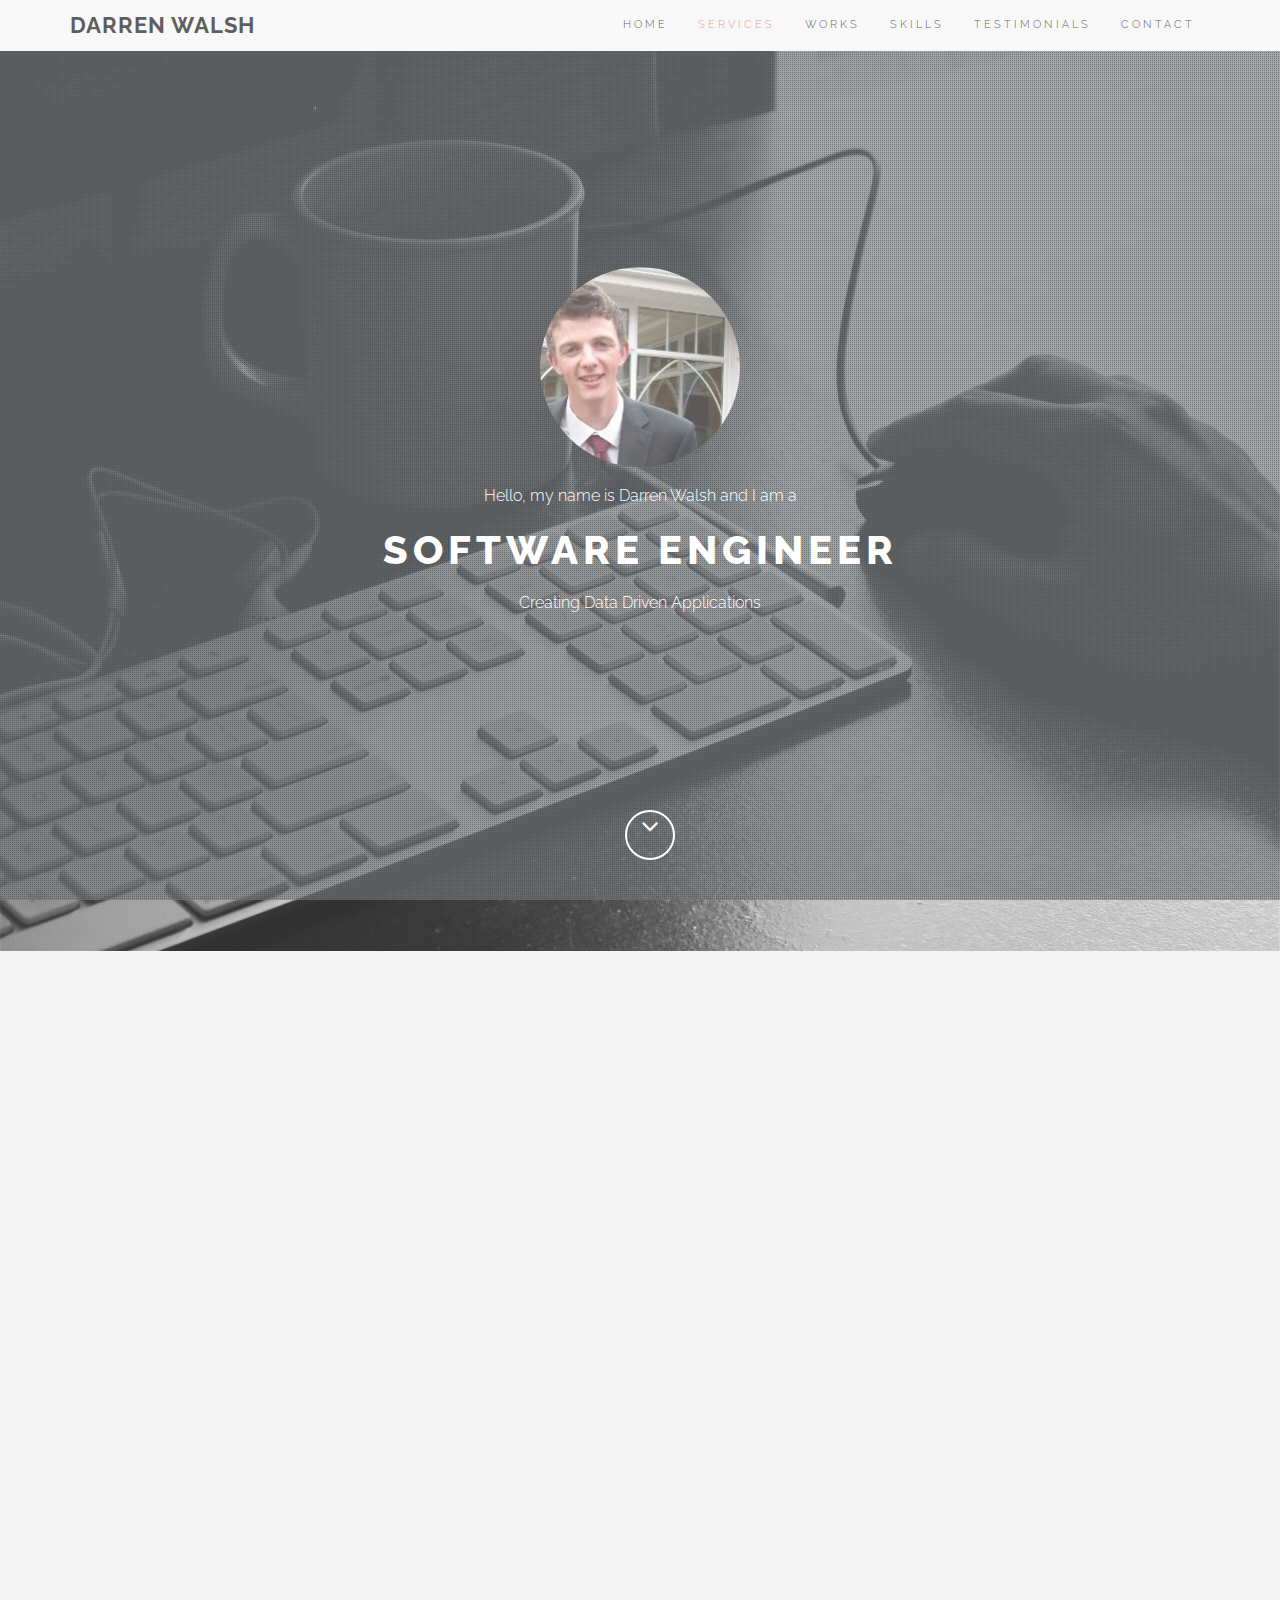
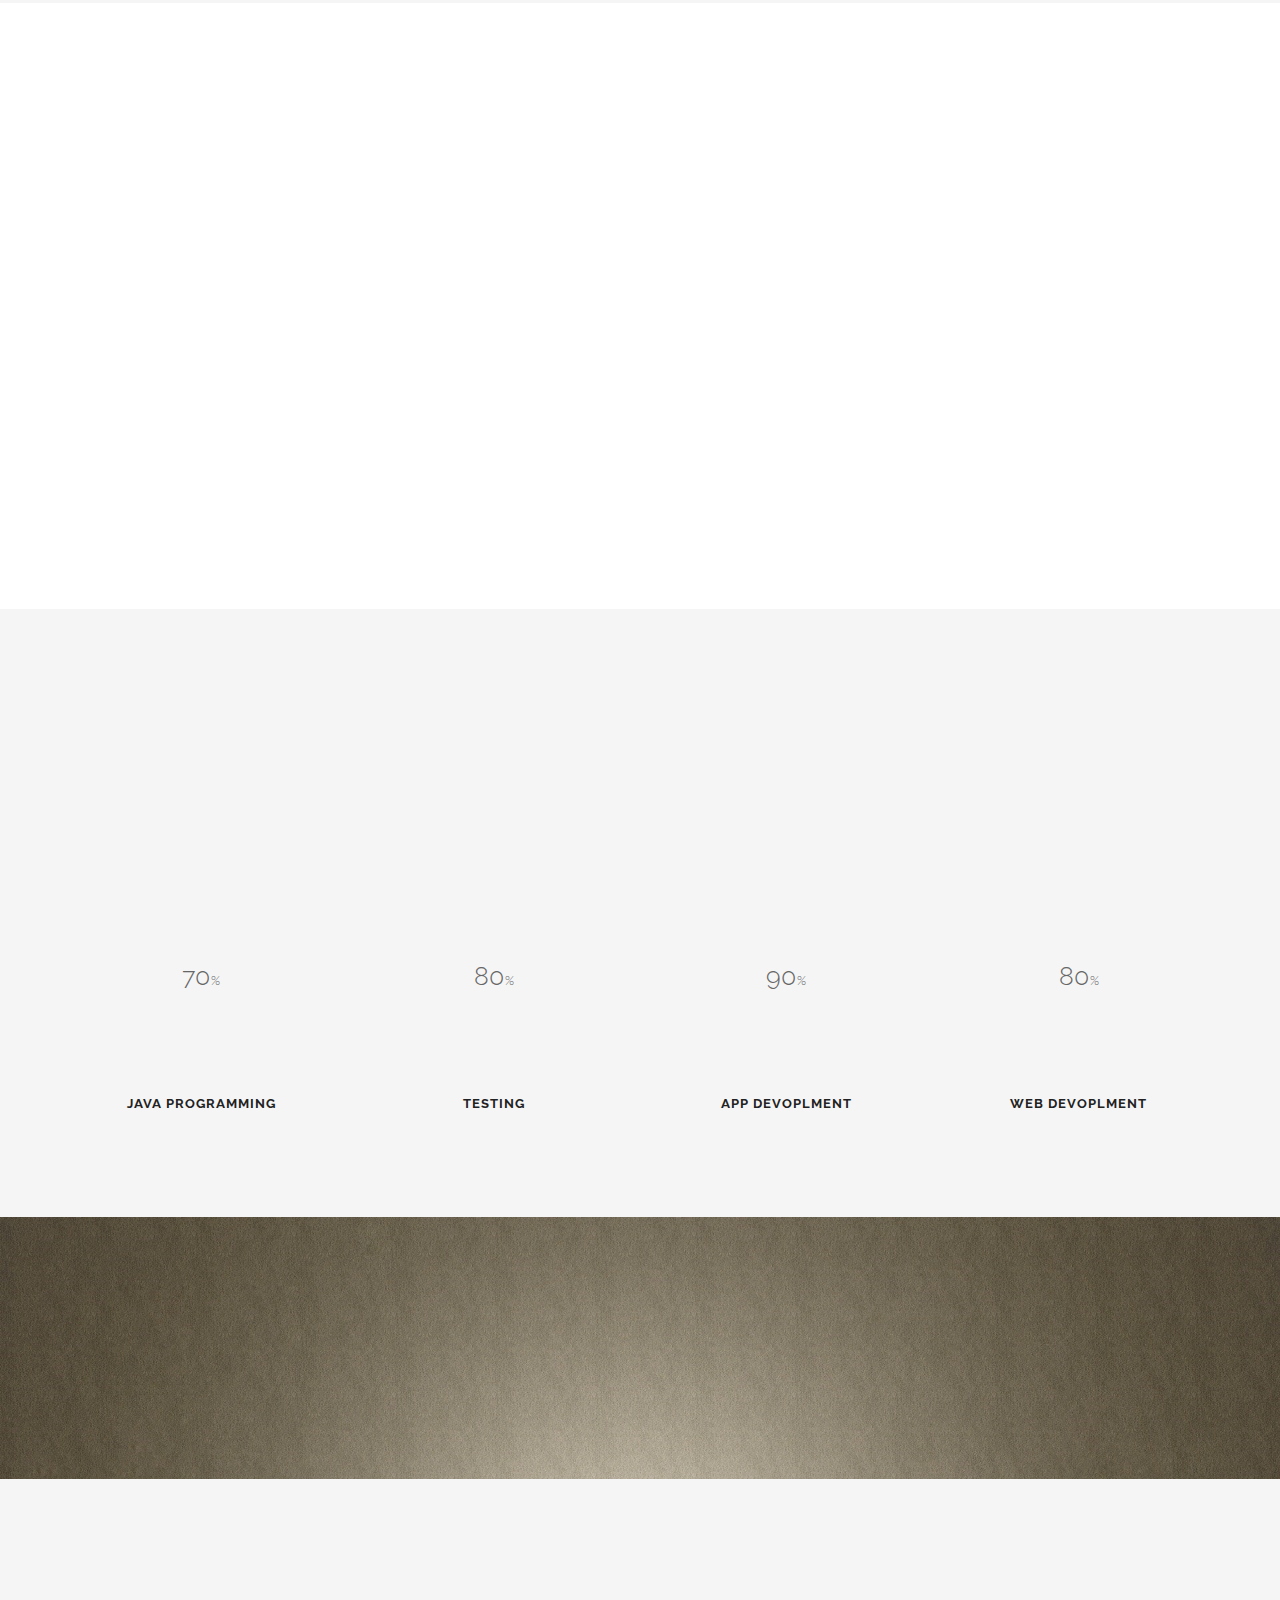
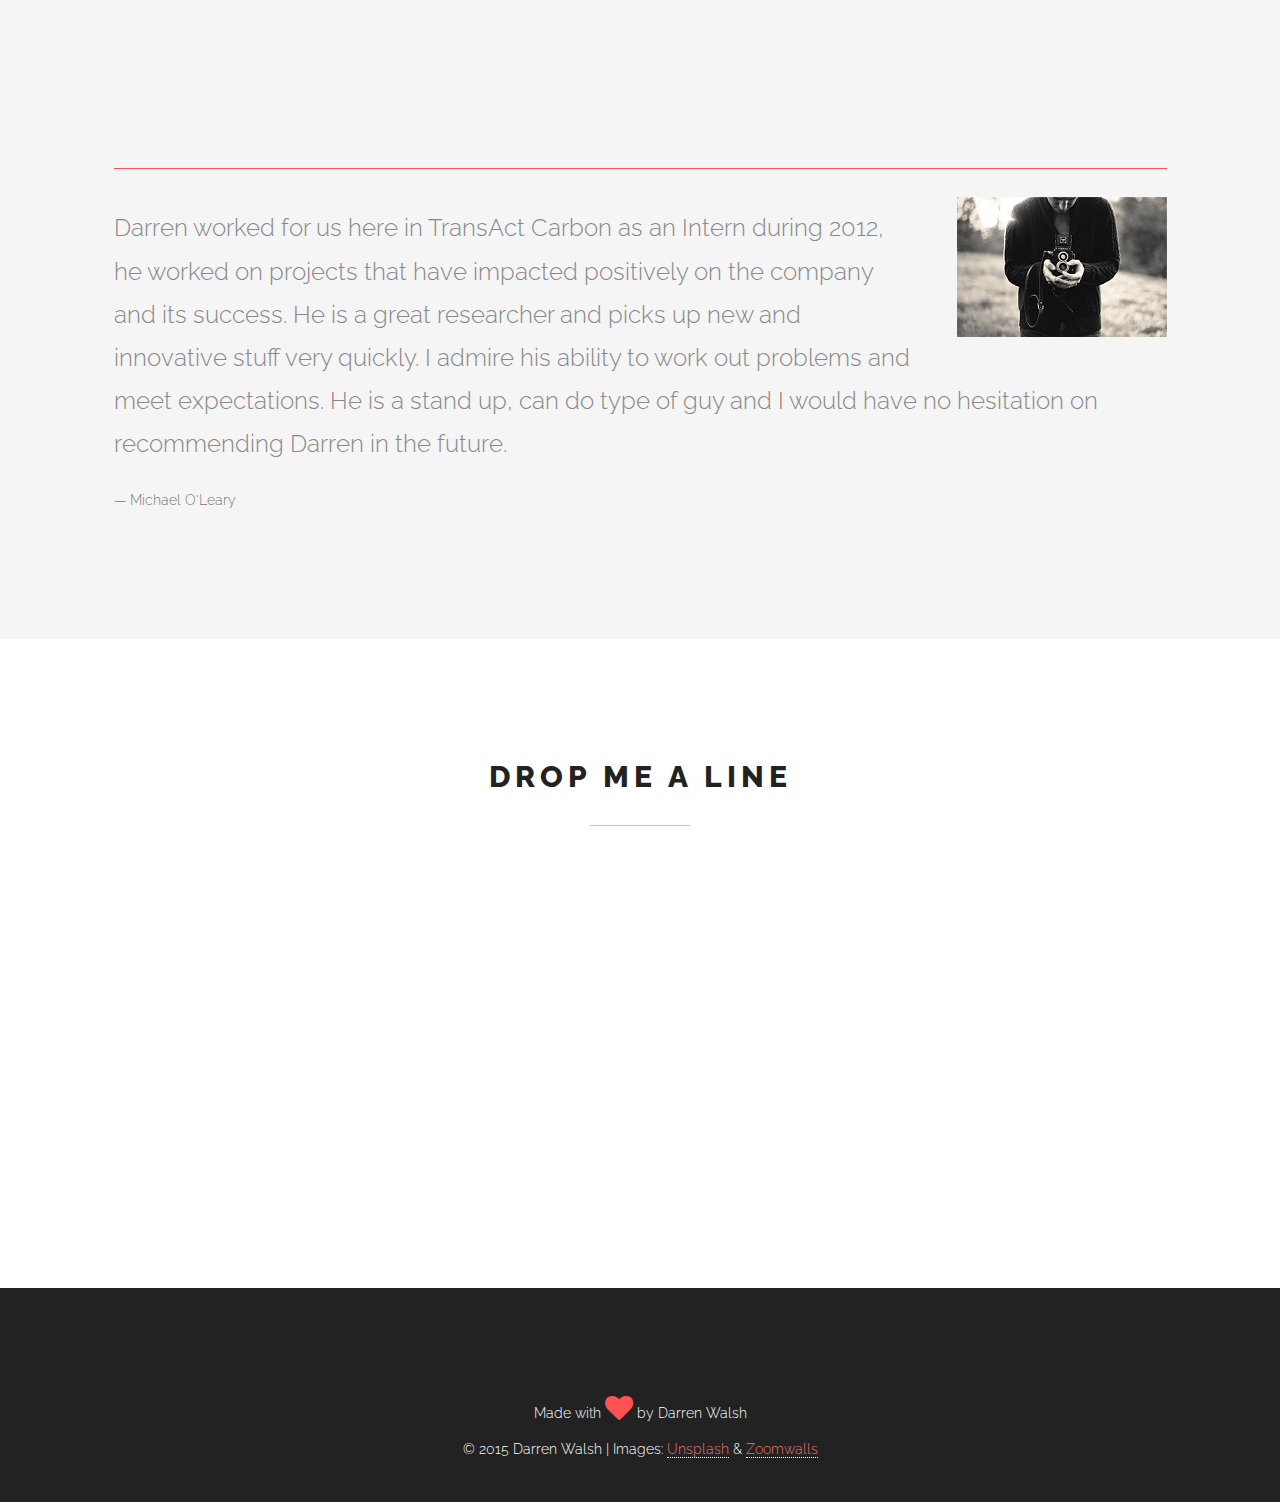
<file: index.html>
<!DOCTYPE html>
<html lang="en">
<head>
	<meta charset="UTF-8">
	<meta name="viewport" content="width=device-width, initial-scale=1.0">
	<meta name="description" content="">
	<meta name="author" content="">

	<title>Darren Walsh Portfolio</title>

	<!-- CSS -->
	<link href="assets/bootstrap/css/bootstrap.min.css" rel="stylesheet" media="screen">
	<link href="assets/css/font-awesome.min.css" rel="stylesheet" media="screen">
	<link href="assets/css/simple-line-icons.css" rel="stylesheet" media="screen">
	<link href="assets/css/animate.css" rel="stylesheet">
    
	<!-- Custom styles CSS -->
	<link href="assets/css/style.css" rel="stylesheet" media="screen">
    
    <script src="assets/js/modernizr.custom.js"></script>
       
</head>
<body>

	<!-- Preloader -->

	<div id="preloader">
		<div id="status"></div>
	</div>

	<!-- Navigation start -->
	<header class="header">

		<nav class="navbar navbar-custom" role="navigation">

			<div class="container">

				<div class="navbar-header">
					<button type="button" class="navbar-toggle" data-toggle="collapse" data-target="#custom-collapse">
						<span class="sr-only">Toggle navigation</span>
						<span class="icon-bar"></span>
						<span class="icon-bar"></span>
						<span class="icon-bar"></span>
					</button>
					<a class="navbar-brand" href="index.html">Darren Walsh</a>
				</div>

				<div class="collapse navbar-collapse" id="custom-collapse">
					<ul class="nav navbar-nav navbar-right">
						<li><a href="#home">Home</a></li>
						<li><a href="#services">Services</a></li>
                        <li><a href="#portfolio">Works</a></li>
                        <li><a href="#skills">Skills</a></li>
						<li><a href="#testimonials">Testimonials</a></li>
						<li><a href="#contact">Contact</a></li>
					</ul>
				</div>

			</div><!-- .container -->

		</nav>

	</header>
	<!-- Navigation end -->
	<!-- Home start -->

	<section id="home" class="pfblock-image screen-height">
        <div class="home-overlay"></div>
		<div class="intro">
		<img class="img-circle" src="assets/images/profile.jpg" width="200" height="200">
			<div class="start">Hello, my name is Darren Walsh and I am a</div>
			<h1>Software Engineer</h1>
			<div class="start">Creating Data Driven Applications</div>
		</div>

        <a href="#services">
		<div class="scroll-down">
            <span>
                <i class="fa fa-angle-down fa-2x"></i>
            </span>
		</div>
        </a>

	</section>

	<!-- Home end -->


    <!-- Services start -->

	<section id="services" class="pfblock pfblock-gray">
		<div class="container">
			<div class="row">

				<div class="col-sm-6 col-sm-offset-3">

					<div class="pfblock-header wow fadeInUp">
						<h2 class="pfblock-title">This is what I do</h2>
						<div class="pfblock-line"></div>
					</div>

				</div>

			</div>

			<div class="row">

				<div class="col-sm-3">

					<div class="iconbox wow slideInLeft">
						<div class="iconbox-icon">
							<span <i class="fa fa-desktop"></i></i></span>
						</div>
						<div class="iconbox-text">
							<h3 class="iconbox-title">Java Programing</h3>
							<div class="iconbox-desc">
								Developed Object Oriented robust programms that manage and contol devices for DeviceSmart   
							</div>
						</div>
					</div>

				</div>

				<div class="col-sm-3">

					<div class="iconbox wow slideInLeft">
						<div class="iconbox-icon">
							<span <i class="fa fa-wrench"></i></span>
						</div>
						<div class="iconbox-text">
							<h3 class="iconbox-title">Testing</h3>
							<div class="iconbox-desc">
								Lead tester on the web interface frontend/backend side of DeviceSmart platform 
							</div>
						</div>
					</div>

				</div>

				<div class="col-sm-3">

					<div class="iconbox wow slideInRight">
						<div class="iconbox-icon">
							<span <i class="fa fa-android"></i></span>
						</div>
						<div class="iconbox-text">
							<h3 class="iconbox-title">App Devoplement</h3>
							<div class="iconbox-desc">
								Experiance in Android app Devolpment with app's created on placement and final year project 
							</div>
						</div>
					</div>

				</div>

				<div class="col-sm-3">

					<div class="iconbox wow slideInRight">
						<div class="iconbox-icon">
							<span <i class="fa fa-code"></i></span>
						</div>
						<div class="iconbox-text">
							<h3 class="iconbox-title">Web Technologies</h3>
							<div class="iconbox-desc">
								Created Wordpress sites for clients. Obtaining certification in web technologies such as ASP.net   
							</div>
						</div>
					</div>

				</div>

			</div><!-- .row -->
		</div><!-- .container -->
	</section>

	<!-- Services end -->
    
	<!-- Portfolio start -->

	<section id="portfolio" class="pfblock">
		<div class="container">
			<div class="row">

				<div class="col-sm-6 col-sm-offset-3">

					<div class="pfblock-header wow fadeInUp">
						<h2 class="pfblock-title">My works</h2>
						<div class="pfblock-line"></div>
					</div>

				</div>

			</div><!-- .row -->
            
            
            <div class="row">
                
                <div class="col-xs-12 col-sm-4 col-md-4">
                    
                    <div class="grid wow zoomIn">
                        <figure class="effect-bubba">
                            <img src="assets/images/keyboard.jpg" alt="img01"/>
                            <figcaption>
                                <h2>DeviceSmart <span>Platform</span></h2>
                                <p>DeviceSmart Monitoring and Control Platform</p>
                            </figcaption>			
                        </figure>
                    </div>
                    
                </div>

                <div class="col-xs-12 col-sm-4 col-md-4">
            
                    <div class="grid wow zoomIn">
                        <figure class="effect-bubba">
                            <img src="assets/images/keyboard-computer.jpg" alt="img01"/>
                            <figcaption>
                                <h2><span>Carbon Calculator</span></h2>
                                <p>Carbon calculator with a twist. I devolped for TransAct Carbon</p>
                            </figcaption>			
                        </figure>
                    </div>
                    
                </div>
                
                <div class="col-xs-12 col-sm-4 col-md-4">
            
                    <div class="grid wow zoomIn">
                        <figure class="effect-bubba">
                            <img src="assets/images/phone.jpg" alt="img01"/>
                            <figcaption>
                                <h2>Claremorris GC <span>Smart App</span></h2>
                                <p>Context aware Android app. College final year software project</p>
                            </figcaption>			
                        </figure>
                    </div>
                    
                </div>
                
                <!-- <div class="col-xs-12 col-sm-4 col-md-4">
            
                    <div class="grid wow zoomIn">
                        <figure class="effect-bubba">
                            <img src="assets/images/item-4.jpg" alt="img01"/>
                            <figcaption>
                                <h2>Bang <span>Bang</span></h2>
                                <p>Lily likes to play with crayons and pencils</p>
                            </figcaption>			
                        </figure>
                    </div>
                    
                </div>
                
                <div class="col-xs-12 col-sm-4 col-md-4">
            
                    <div class="grid wow zoomIn">
                        <figure class="effect-bubba">
                            <img src="assets/images/item-5.jpg" alt="img01"/>
                            <figcaption>
                                <h2>Crypton <span>Dude</span></h2>
                                <p>Lily likes to play with crayons and pencils</p>
                            </figcaption>			
                        </figure>
                    </div>
                    
                </div>
                
                <div class="col-xs-12 col-sm-4 col-md-4">
            
                    <div class="grid wow zoomIn">
                        <figure class="effect-bubba">
                            <img src="assets/images/item-6.jpg" alt="img01"/>
                            <figcaption>
                                <h2>Don't <span>Poke</span></h2>
                                <p>Lily likes to play with crayons and pencils</p>
                            </figcaption>			
                        </figure>
                    </div>
                    
                </div>
                
            </div> -->


		</div><!-- .contaier -->

	</section>

	<!-- Portfolio end -->
    
    <!-- Skills start -->
    
    <section class="pfblock pfblock-gray" id="skills">
		
			<div class="container">
			
				<div class="row skills">
					
					<div class="row">

                        <div class="col-sm-6 col-sm-offset-3">

                            <div class="pfblock-header wow fadeInUp">
                                <h2 class="pfblock-title">My Skills</h2>
                                <div class="pfblock-line"></div>
                            </div>

                        </div>

                    </div><!-- .row -->
					
					<div class="col-sm-6 col-md-3 text-center">
						<span data-percent="70" class="chart easyPieChart" style="width: 140px; height: 140px; line-height: 140px;">
                            <span class="percent">70</span>
                        </span>
						<h3 class="text-center">Java Programming</h3>
					</div>
					<div class="col-sm-6 col-md-3 text-center">
						<span data-percent="80" class="chart easyPieChart" style="width: 140px; height: 140px; line-height: 140px;">
                            <span class="percent">80</span>
                        </span>
						<h3 class="text-center">Testing</h3>
					</div>
					<div class="col-sm-6 col-md-3 text-center">
						<span data-percent="90" class="chart easyPieChart" style="width: 140px; height: 140px; line-height: 140px;">
                            <span class="percent">90</span>
                        </span>
						<h3 class="text-center">App Devoplment</h3>
					</div>
					<div class="col-sm-6 col-md-3 text-center">
						<span data-percent="80" class="chart easyPieChart" style="width: 140px; height: 140px; line-height: 140px;">
                            <span class="percent">80</span>
                        </span>
						<h3 class="text-center">Web Devoplment</h3>
					</div>
					
				</div><!--End row -->
			
			</div>
		
    </section>
    
    <!-- Skills end -->

	<!-- CallToAction start -->

	<section class="calltoaction">
		<div class="container">

			<div class="row">

				<div class="col-md-12 col-lg-12">
					<h2 class="wow slideInRight" data-wow-delay=".1s">ARE YOU READY TO START?</h2>
					<div class="calltoaction-decription wow slideInRight" data-wow-delay=".2s">
						I'm available for freelance Web or App projects.
					</div>
				</div>

				<div class="col-md-12 col-lg-12 calltoaction-btn wow slideInRight" data-wow-delay=".3s">
					<a href="#contact" class="btn btn-lg">Hire Me</a>
				</div>

			</div><!-- .row -->
		</div><!-- .container -->
	</section>

	<!-- CallToAction end -->

	<!-- Testimonials start -->

	<section id="testimonials" class="pfblock pfblock-gray">

		<div class="container">
            
            <div class="row">

				<div class="col-sm-6 col-sm-offset-3">

					<div class="pfblock-header wow fadeInUp">
						<h2 class="pfblock-title">What my clients say</h2>
						<div class="pfblock-line"></div>
					</div>

				</div>

			</div><!-- .row -->

            <div class="row">

			<div id="cbp-qtrotator" class="cbp-qtrotator">
                <div class="cbp-qtcontent">
                    <img src="assets/images/client-1.jpg" alt="client-1" />
                    <blockquote>
                      <p>Darren worked for us here in TransAct Carbon as an Intern during 2012, he worked on projects that have impacted positively on the company and its success. He is a great researcher and picks up new and innovative stuff very quickly. I admire his ability to work out problems and meet expectations. He is a stand up, can do type of guy and I would have no hesitation on recommending Darren in the future.</p>
                      <footer>Michael O'Leary</footer>
                    </blockquote>
                </div>
                <!-- <div class="cbp-qtcontent">
                    <img src="assets/images/client-2.jpg" alt="client-2" />
                    <blockquote>
                      <p>I'm really happy with the results. Get 100% satisfaction is difficult but Alex got it without problems.</p>
                      <footer>Jane Doe</footer>
                    </blockquote>
                </div> -->

            </div>		

            </div><!-- .row -->

					
		</div><!-- .row -->
	</section>

	<!-- Testimonial end -->


	<!-- Contact start -->

	<section id="contact" class="pfblock">
		<div class="container">
			<div class="row">

				<div class="col-sm-6 col-sm-offset-3">

					<div class="pfblock-header">
						<h2 class="pfblock-title">Drop me a line</h2>
						<div class="pfblock-line"></div>
					</div>

				</div>

			</div><!-- .row -->

			<div class="row">

				<div class="col-sm-6 col-sm-offset-3">

					<form id="contact-form" role="form">
						<div class="ajax-hidden">
							<div class="form-group wow fadeInUp">
								<label class="sr-only" for="c_name">Name</label>
								<input type="text" id="c_name" class="form-control" name="c_name" placeholder="Name">
							</div>

							<div class="form-group wow fadeInUp" data-wow-delay=".1s">
								<label class="sr-only" for="c_email">Email</label>
								<input type="email" id="c_email" class="form-control" name="c_email" placeholder="E-mail">
							</div>

							<div class="form-group wow fadeInUp" data-wow-delay=".2s">
								<textarea class="form-control" id="c_message" name="c_message" rows="7" placeholder="Message"></textarea>
							</div>

							<button type="submit" class="btn btn-lg btn-block wow fadeInUp" data-wow-delay=".3s">Send Message</button>
						</div>
						<div class="ajax-response"></div>
					</form>

				</div>

			</div><!-- .row -->
		</div><!-- .container -->
	</section>

	<!-- Contact end -->

	<!-- Footer start -->

	<footer id="footer">
		<div class="container">
			<div class="row">

				<div class="col-sm-12">

					<ul class="social-links">
						<li><a href="index.html#" class="wow fadeInUp"><i class="fa fa-facebook"></i></a></li>
						<li><a href="index.html#" class="wow fadeInUp" data-wow-delay=".1s"><i class="fa fa-twitter"></i></a></li>
						<li><a href="index.html#" class="wow fadeInUp" data-wow-delay=".2s"><i class="fa fa-google-plus"></i></a></li>
						<li><a href="index.html#" class="wow fadeInUp" data-wow-delay=".4s"><i class="fa fa-pinterest"></i></a></li>
						<li><a href="index.html#" class="wow fadeInUp" data-wow-delay=".5s"><i class="fa fa-envelope"></i></a></li>
					</ul>

					<p class="heart">
                        Made with <span class="fa fa-heart fa-2x animated pulse"></span> by Darren Walsh
                    </p>
                    <p class="copyright">
                        © 2015 Darren Walsh | Images: <a href="https://unsplash.com/">Unsplash</a> & <a href="http://zoomwalls.com/">Zoomwalls</a>
					</p>

				</div>

			</div><!-- .row -->
		</div><!-- .container -->
	</footer>

	<!-- Footer end -->

	<!-- Scroll to top -->

	<div class="scroll-up">
		<a href="#home"><i class="fa fa-angle-up"></i></a>
	</div>
    
    <!-- Scroll to top end-->

	<!-- Javascript files -->

	<script src="assets/js/jquery-1.11.1.min.js"></script>
	<script src="assets/bootstrap/js/bootstrap.min.js"></script>
	<script src="assets/js/jquery.parallax-1.1.3.js"></script>
	<script src="assets/js/imagesloaded.pkgd.js"></script>
	<script src="assets/js/jquery.sticky.js"></script>
	<script src="assets/js/smoothscroll.js"></script>
	<script src="assets/js/wow.min.js"></script>
    <script src="assets/js/jquery.easypiechart.js"></script>
    <script src="assets/js/waypoints.min.js"></script>
    <script src="assets/js/jquery.cbpQTRotator.js"></script>
	<script src="assets/js/custom.js"></script>

</body>
</html>
</file>
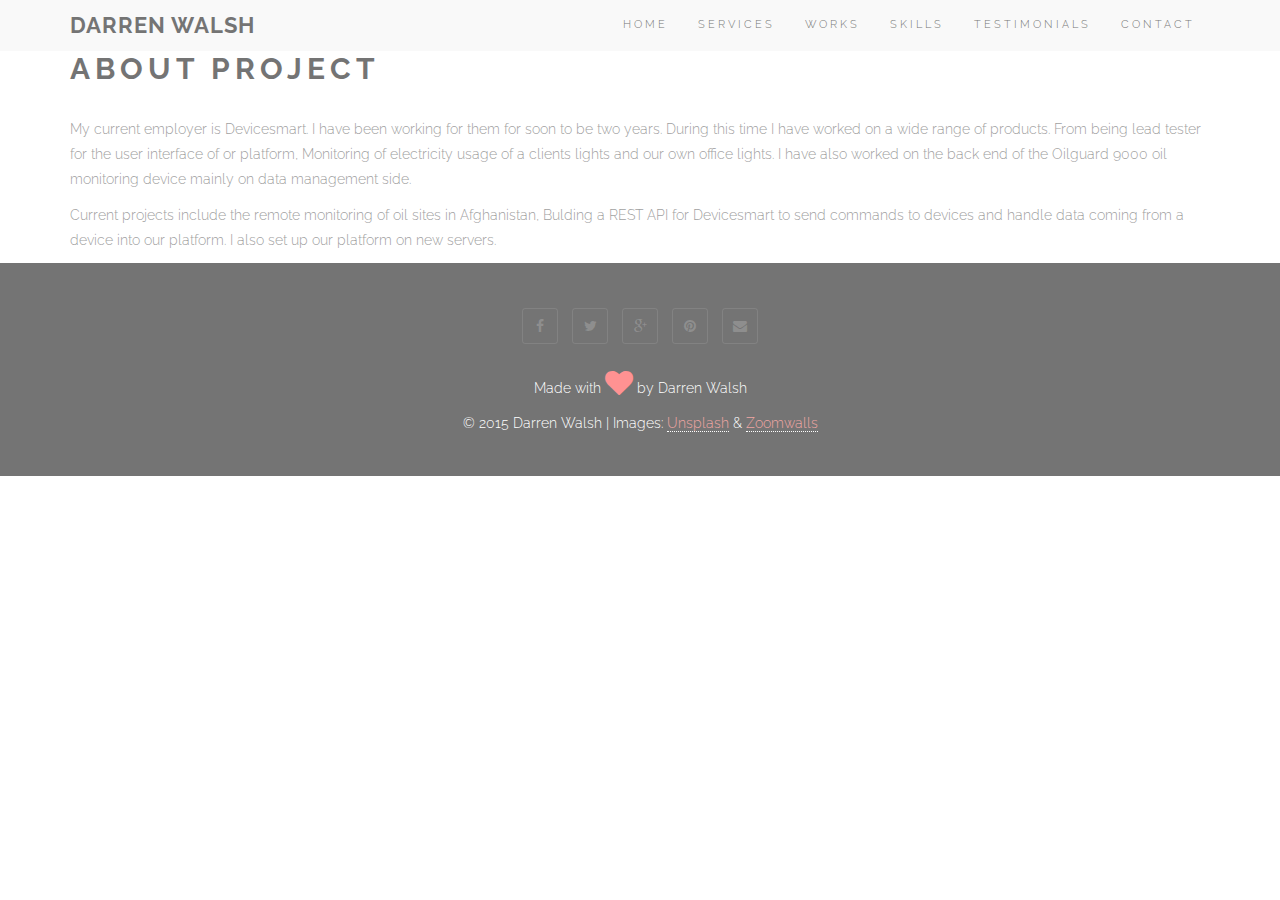
<file: Devicesmart.html>
<!DOCTYPE html>
<html lang="en">
<head>
	<meta charset="UTF-8">
	<meta name="viewport" content="width=device-width, initial-scale=1.0">
	<meta name="description" content="">
	<meta name="author" content="">

	<title>Darren Walsh Portfolio</title>

	<!-- CSS -->
	<link href="assets/bootstrap/css/bootstrap.min.css" rel="stylesheet" media="screen">
	<link href="assets/css/font-awesome.min.css" rel="stylesheet" media="screen">
	<link href="assets/css/simple-line-icons.css" rel="stylesheet" media="screen">
	<link href="assets/css/animate.css" rel="stylesheet">

	<!-- Custom styles CSS -->
	<link href="assets/css/style.css" rel="stylesheet" media="screen">

	<script src="assets/js/modernizr.custom.js"></script>

</head>
<body>

	<!-- Preloader -->

	<div id="preloader">
		<div id="status"></div>
	</div>

	<!-- Navigation start -->
	<header class="header">

		<nav class="navbar navbar-custom" role="navigation">

			<div class="container">

				<div class="navbar-header">
					<button type="button" class="navbar-toggle" data-toggle="collapse" data-target="#custom-collapse">
						<span class="sr-only">Toggle navigation</span>
						<span class="icon-bar"></span>
						<span class="icon-bar"></span>
						<span class="icon-bar"></span>
					</button>
					<a class="navbar-brand" href="index.html">Darren Walsh</a>
				</div>

				<div class="collapse navbar-collapse" id="custom-collapse">
					<ul class="nav navbar-nav navbar-right">
						<li><a href="index.html#home">Home</a></li>
						<li><a href="index.html#services">Services</a></li>
						<li><a href="index.html#portfolio">Works</a></li>
						<li><a href="index.html#skills">Skills</a></li>
						<li><a href="index.html#testimonials">Testimonials</a></li>
						<li><a href="index.html#contact">Contact</a></li>
					</ul>
				</div>

			</div><!-- .container -->

		</nav>

	</header>
	<!-- Navigation end -->
	<div id="pageid">
	<div class="container">
	<h2>About Project</h2>
		<p>
		My current employer is Devicesmart. I have been working for them for soon to be two years. During this time I have worked on a wide range of products. From being lead tester for the user interface of or platform, Monitoring of electricity usage of a clients lights and our own office lights. I have also worked on the back end of the Oilguard 9000 oil monitoring device mainly on data management side.    
		</p>
		<p>
		Current projects include the remote monitoring of oil sites in Afghanistan, Bulding a REST API for Devicesmart to send commands to devices and handle data coming from a device into our platform. I also set up our platform on new servers.  
		</p>


	</div>
	</div>
	<!-- Page Content -->
   	<!--  <div class="container">

        <div class="row">

            <div class="col-lg-12">
                <h1 class="page-header">Thumbnail Gallery</h1> 
            </div>

            <div class="col-lg-3 col-md-4 col-xs-6 thumb">
                <a class="thumbnail" href="#">
                    <img class="img-responsive" src="assets/images/transact_carborn/splash_screen.jpg" alt="Splash Screen">
                </a>
            </div>
            <div class="col-lg-3 col-md-4 col-xs-6 thumb">
                <a class="thumbnail" href="#">
                    <img class="img-responsive" src="assets/images/transact_carborn/landing.jpg" alt="Landing Page">
                </a>
            </div>
            <div class="col-lg-3 col-md-4 col-xs-6 thumb">
                <a class="thumbnail" href="#">
                    <img class="img-responsive" src="assets/images/transact_carborn/carCalc.jpg" alt="Car Carbon Calculator">
                </a>
            </div>
            <div class="col-lg-3 col-md-4 col-xs-6 thumb">
                <a class="thumbnail" href="#">
                    <img class="img-responsive" src="assets/images/transact_carborn/calculator.jpg" alt="Flight Carbon Calculator">
                </a>
            </div>
            <div class="col-lg-4 col-md-4 col-xs-6 thumb">
                <a class="thumbnail" href="#">
                    <img class="img-responsive" src="assets/images/transact_carborn/invest.jpg" alt="Support A Project Type">
                </a>
            </div>
            <div class="col-lg-4 col-md-4 col-xs-6 thumb">
                <a class="thumbnail" href="#">
                    <img class="img-responsive" src="assets/images/transact_carborn/invest2.jpg" alt="Support Project">
                </a>
            </div>
            <div class="col-lg-4 col-md-4 col-xs-6 thumb">
                <a class="thumbnail" href="#">
                    <img class="img-responsive" src="assets/images/transact_carborn/payconfirm.jpg" alt="Payment Confirmed">
                </a>
            </div>
            
        </div>

        <hr> -->
	

	<!-- Footer start -->

	<footer id="footer">
		<div class="container">
			<div class="row">

				<div class="col-sm-12">

					<ul class="social-links">
						<li><a href="index.html#" class="wow fadeInUp"><i class="fa fa-facebook"></i></a></li>
						<li><a href="index.html#" class="wow fadeInUp" data-wow-delay=".1s"><i class="fa fa-twitter"></i></a></li>
						<li><a href="index.html#" class="wow fadeInUp" data-wow-delay=".2s"><i class="fa fa-google-plus"></i></a></li>
						<li><a href="index.html#" class="wow fadeInUp" data-wow-delay=".4s"><i class="fa fa-pinterest"></i></a></li>
						<li><a href="index.html#" class="wow fadeInUp" data-wow-delay=".5s"><i class="fa fa-envelope"></i></a></li>
					</ul>

					<p class="heart">
						Made with <span class="fa fa-heart fa-2x animated pulse"></span> by Darren Walsh
					</p>
					<p class="copyright">
						© 2015 Darren Walsh | Images: <a href="https://unsplash.com/">Unsplash</a> & <a href="http://zoomwalls.com/">Zoomwalls</a>
					</p>

				</div>

			</div><!-- .row -->
		</div><!-- .container -->
	</footer>

	<!-- Footer end -->


	<!-- Scroll to top -->

	<div class="scroll-up">
		<a href="#home"><i class="fa fa-angle-up"></i></a>
	</div>

	<!-- Scroll to top end-->

	<!-- Javascript files -->

	<script src="assets/js/jquery-1.11.1.min.js"></script>
	<script src="assets/bootstrap/js/bootstrap.min.js"></script>
	<script src="assets/js/jquery.parallax-1.1.3.js"></script>
	<script src="assets/js/imagesloaded.pkgd.js"></script>
	<script src="assets/js/jquery.sticky.js"></script>
	<script src="assets/js/smoothscroll.js"></script>
	<script src="assets/js/wow.min.js"></script>
	<script src="assets/js/jquery.easypiechart.js"></script>
	<script src="assets/js/waypoints.min.js"></script>
	<script src="assets/js/jquery.cbpQTRotator.js"></script>
	<script src="assets/js/custom.js"></script>

</body>
</html>
</file>
<file: assets/css/simple-line-icons.css>
@font-face {
	font-family: 'Simple-Line-Icons';
	src:url('../fonts/Simple-Line-Icons.eot');
	src:url('../fonts/Simple-Line-Icons.eot?#iefix') format('embedded-opentype'),
		url('../fonts/Simple-Line-Icons.woff') format('woff'),
		url('../fonts/Simple-Line-Icons.ttf') format('truetype'),
		url('../fonts/Simple-Line-Icons.svg#Simple-Line-Icons') format('svg');
	font-weight: normal;
	font-style: normal;
}

/* Use the following CSS code if you want to use data attributes for inserting your icons */
[data-icon]:before {
	font-family: 'Simple-Line-Icons';
	content: attr(data-icon);
	speak: none;
	font-weight: normal;
	font-variant: normal;
	text-transform: none;
	line-height: 1;
	-webkit-font-smoothing: antialiased;
	-moz-osx-font-smoothing: grayscale;
}

/* Use the following CSS code if you want to have a class per icon */
/*
Instead of a list of all class selectors,
you can use the generic selector below, but it's slower:
[class*="icon-"] {
*/
.icon-user-female, .icon-user-follow, .icon-user-following, .icon-user-unfollow, .icon-trophy, .icon-screen-smartphone, .icon-screen-desktop, .icon-plane, .icon-notebook, .icon-moustache, .icon-mouse, .icon-magnet, .icon-energy, .icon-emoticon-smile, .icon-disc, .icon-cursor-move, .icon-crop, .icon-credit-card, .icon-chemistry, .icon-user, .icon-speedometer, .icon-social-youtube, .icon-social-twitter, .icon-social-tumblr, .icon-social-facebook, .icon-social-dropbox, .icon-social-dribbble, .icon-shield, .icon-screen-tablet, .icon-magic-wand, .icon-hourglass, .icon-graduation, .icon-ghost, .icon-game-controller, .icon-fire, .icon-eyeglasses, .icon-envelope-open, .icon-envelope-letter, .icon-bell, .icon-badge, .icon-anchor, .icon-wallet, .icon-vector, .icon-speech, .icon-puzzle, .icon-printer, .icon-present, .icon-playlist, .icon-pin, .icon-picture, .icon-map, .icon-layers, .icon-handbag, .icon-globe-alt, .icon-globe, .icon-frame, .icon-folder-alt, .icon-film, .icon-feed, .icon-earphones-alt, .icon-earphones, .icon-drop, .icon-drawer, .icon-docs, .icon-directions, .icon-direction, .icon-diamond, .icon-cup, .icon-compass, .icon-call-out, .icon-call-in, .icon-call-end, .icon-calculator, .icon-bubbles, .icon-briefcase, .icon-book-open, .icon-basket-loaded, .icon-basket, .icon-bag, .icon-action-undo, .icon-action-redo, .icon-wrench, .icon-umbrella, .icon-trash, .icon-tag, .icon-support, .icon-size-fullscreen, .icon-size-actual, .icon-shuffle, .icon-share-alt, .icon-share, .icon-rocket, .icon-question, .icon-pie-chart, .icon-pencil, .icon-note, .icon-music-tone-alt, .icon-music-tone, .icon-microphone, .icon-loop, .icon-logout, .icon-login, .icon-list, .icon-like, .icon-home, .icon-grid, .icon-graph, .icon-equalizer, .icon-dislike, .icon-cursor, .icon-control-start, .icon-control-rewind, .icon-control-play, .icon-control-pause, .icon-control-forward, .icon-control-end, .icon-calendar, .icon-bulb, .icon-bar-chart, .icon-arrow-up, .icon-arrow-right, .icon-arrow-left, .icon-arrow-down, .icon-ban, .icon-bubble, .icon-camcorder, .icon-camera, .icon-check, .icon-clock, .icon-close, .icon-cloud-download, .icon-cloud-upload, .icon-doc, .icon-envelope, .icon-eye, .icon-flag, .icon-folder, .icon-heart, .icon-info, .icon-key, .icon-link, .icon-lock, .icon-lock-open, .icon-magnifier, .icon-magnifier-add, .icon-magnifier-remove, .icon-paper-clip, .icon-paper-plane, .icon-plus, .icon-pointer, .icon-power, .icon-refresh, .icon-reload, .icon-settings, .icon-star, .icon-symbol-female, .icon-symbol-male, .icon-target, .icon-volume-1, .icon-volume-2, .icon-volume-off, .icon-users {
	font-family: 'Simple-Line-Icons';
	speak: none;
	font-style: normal;
	font-weight: normal;
	font-variant: normal;
	text-transform: none;
	line-height: 1;
	-webkit-font-smoothing: antialiased;
}
.icon-user-female:before {
	content: "\e000";
}
.icon-user-follow:before {
	content: "\e002";
}
.icon-user-following:before {
	content: "\e003";
}
.icon-user-unfollow:before {
	content: "\e004";
}
.icon-trophy:before {
	content: "\e006";
}
.icon-screen-smartphone:before {
	content: "\e010";
}
.icon-screen-desktop:before {
	content: "\e011";
}
.icon-plane:before {
	content: "\e012";
}
.icon-notebook:before {
	content: "\e013";
}
.icon-moustache:before {
	content: "\e014";
}
.icon-mouse:before {
	content: "\e015";
}
.icon-magnet:before {
	content: "\e016";
}
.icon-energy:before {
	content: "\e020";
}
.icon-emoticon-smile:before {
	content: "\e021";
}
.icon-disc:before {
	content: "\e022";
}
.icon-cursor-move:before {
	content: "\e023";
}
.icon-crop:before {
	content: "\e024";
}
.icon-credit-card:before {
	content: "\e025";
}
.icon-chemistry:before {
	content: "\e026";
}
.icon-user:before {
	content: "\e005";
}
.icon-speedometer:before {
	content: "\e007";
}
.icon-social-youtube:before {
	content: "\e008";
}
.icon-social-twitter:before {
	content: "\e009";
}
.icon-social-tumblr:before {
	content: "\e00a";
}
.icon-social-facebook:before {
	content: "\e00b";
}
.icon-social-dropbox:before {
	content: "\e00c";
}
.icon-social-dribbble:before {
	content: "\e00d";
}
.icon-shield:before {
	content: "\e00e";
}
.icon-screen-tablet:before {
	content: "\e00f";
}
.icon-magic-wand:before {
	content: "\e017";
}
.icon-hourglass:before {
	content: "\e018";
}
.icon-graduation:before {
	content: "\e019";
}
.icon-ghost:before {
	content: "\e01a";
}
.icon-game-controller:before {
	content: "\e01b";
}
.icon-fire:before {
	content: "\e01c";
}
.icon-eyeglasses:before {
	content: "\e01d";
}
.icon-envelope-open:before {
	content: "\e01e";
}
.icon-envelope-letter:before {
	content: "\e01f";
}
.icon-bell:before {
	content: "\e027";
}
.icon-badge:before {
	content: "\e028";
}
.icon-anchor:before {
	content: "\e029";
}
.icon-wallet:before {
	content: "\e02a";
}
.icon-vector:before {
	content: "\e02b";
}
.icon-speech:before {
	content: "\e02c";
}
.icon-puzzle:before {
	content: "\e02d";
}
.icon-printer:before {
	content: "\e02e";
}
.icon-present:before {
	content: "\e02f";
}
.icon-playlist:before {
	content: "\e030";
}
.icon-pin:before {
	content: "\e031";
}
.icon-picture:before {
	content: "\e032";
}
.icon-map:before {
	content: "\e033";
}
.icon-layers:before {
	content: "\e034";
}
.icon-handbag:before {
	content: "\e035";
}
.icon-globe-alt:before {
	content: "\e036";
}
.icon-globe:before {
	content: "\e037";
}
.icon-frame:before {
	content: "\e038";
}
.icon-folder-alt:before {
	content: "\e039";
}
.icon-film:before {
	content: "\e03a";
}
.icon-feed:before {
	content: "\e03b";
}
.icon-earphones-alt:before {
	content: "\e03c";
}
.icon-earphones:before {
	content: "\e03d";
}
.icon-drop:before {
	content: "\e03e";
}
.icon-drawer:before {
	content: "\e03f";
}
.icon-docs:before {
	content: "\e040";
}
.icon-directions:before {
	content: "\e041";
}
.icon-direction:before {
	content: "\e042";
}
.icon-diamond:before {
	content: "\e043";
}
.icon-cup:before {
	content: "\e044";
}
.icon-compass:before {
	content: "\e045";
}
.icon-call-out:before {
	content: "\e046";
}
.icon-call-in:before {
	content: "\e047";
}
.icon-call-end:before {
	content: "\e048";
}
.icon-calculator:before {
	content: "\e049";
}
.icon-bubbles:before {
	content: "\e04a";
}
.icon-briefcase:before {
	content: "\e04b";
}
.icon-book-open:before {
	content: "\e04c";
}
.icon-basket-loaded:before {
	content: "\e04d";
}
.icon-basket:before {
	content: "\e04e";
}
.icon-bag:before {
	content: "\e04f";
}
.icon-action-undo:before {
	content: "\e050";
}
.icon-action-redo:before {
	content: "\e051";
}
.icon-wrench:before {
	content: "\e052";
}
.icon-umbrella:before {
	content: "\e053";
}
.icon-trash:before {
	content: "\e054";
}
.icon-tag:before {
	content: "\e055";
}
.icon-support:before {
	content: "\e056";
}
.icon-size-fullscreen:before {
	content: "\e057";
}
.icon-size-actual:before {
	content: "\e058";
}
.icon-shuffle:before {
	content: "\e059";
}
.icon-share-alt:before {
	content: "\e05a";
}
.icon-share:before {
	content: "\e05b";
}
.icon-rocket:before {
	content: "\e05c";
}
.icon-question:before {
	content: "\e05d";
}
.icon-pie-chart:before {
	content: "\e05e";
}
.icon-pencil:before {
	content: "\e05f";
}
.icon-note:before {
	content: "\e060";
}
.icon-music-tone-alt:before {
	content: "\e061";
}
.icon-music-tone:before {
	content: "\e062";
}
.icon-microphone:before {
	content: "\e063";
}
.icon-loop:before {
	content: "\e064";
}
.icon-logout:before {
	content: "\e065";
}
.icon-login:before {
	content: "\e066";
}
.icon-list:before {
	content: "\e067";
}
.icon-like:before {
	content: "\e068";
}
.icon-home:before {
	content: "\e069";
}
.icon-grid:before {
	content: "\e06a";
}
.icon-graph:before {
	content: "\e06b";
}
.icon-equalizer:before {
	content: "\e06c";
}
.icon-dislike:before {
	content: "\e06d";
}
.icon-cursor:before {
	content: "\e06e";
}
.icon-control-start:before {
	content: "\e06f";
}
.icon-control-rewind:before {
	content: "\e070";
}
.icon-control-play:before {
	content: "\e071";
}
.icon-control-pause:before {
	content: "\e072";
}
.icon-control-forward:before {
	content: "\e073";
}
.icon-control-end:before {
	content: "\e074";
}
.icon-calendar:before {
	content: "\e075";
}
.icon-bulb:before {
	content: "\e076";
}
.icon-bar-chart:before {
	content: "\e077";
}
.icon-arrow-up:before {
	content: "\e078";
}
.icon-arrow-right:before {
	content: "\e079";
}
.icon-arrow-left:before {
	content: "\e07a";
}
.icon-arrow-down:before {
	content: "\e07b";
}
.icon-ban:before {
	content: "\e07c";
}
.icon-bubble:before {
	content: "\e07d";
}
.icon-camcorder:before {
	content: "\e07e";
}
.icon-camera:before {
	content: "\e07f";
}
.icon-check:before {
	content: "\e080";
}
.icon-clock:before {
	content: "\e081";
}
.icon-close:before {
	content: "\e082";
}
.icon-cloud-download:before {
	content: "\e083";
}
.icon-cloud-upload:before {
	content: "\e084";
}
.icon-doc:before {
	content: "\e085";
}
.icon-envelope:before {
	content: "\e086";
}
.icon-eye:before {
	content: "\e087";
}
.icon-flag:before {
	content: "\e088";
}
.icon-folder:before {
	content: "\e089";
}
.icon-heart:before {
	content: "\e08a";
}
.icon-info:before {
	content: "\e08b";
}
.icon-key:before {
	content: "\e08c";
}
.icon-link:before {
	content: "\e08d";
}
.icon-lock:before {
	content: "\e08e";
}
.icon-lock-open:before {
	content: "\e08f";
}
.icon-magnifier:before {
	content: "\e090";
}
.icon-magnifier-add:before {
	content: "\e091";
}
.icon-magnifier-remove:before {
	content: "\e092";
}
.icon-paper-clip:before {
	content: "\e093";
}
.icon-paper-plane:before {
	content: "\e094";
}
.icon-plus:before {
	content: "\e095";
}
.icon-pointer:before {
	content: "\e096";
}
.icon-power:before {
	content: "\e097";
}
.icon-refresh:before {
	content: "\e098";
}
.icon-reload:before {
	content: "\e099";
}
.icon-settings:before {
	content: "\e09a";
}
.icon-star:before {
	content: "\e09b";
}
.icon-symbol-female:before {
	content: "\e09c";
}
.icon-symbol-male:before {
	content: "\e09d";
}
.icon-target:before {
	content: "\e09e";
}
.icon-volume-1:before {
	content: "\e09f";
}
.icon-volume-2:before {
	content: "\e0a0";
}
.icon-volume-off:before {
	content: "\e0a1";
}
.icon-users:before {
	content: "\e001";
}
</file>
<file: assets/css/style.css>
@import url(http://fonts.googleapis.com/css?family=Raleway:400,300,500,700,800);
@import url(http://fonts.googleapis.com/css?family=Lobster);

/*!
 * My Portfolio v1.0.0
 * Homepage: http://scripteden.com
 * Copyright 2015 Script Eden
 * Licensed under MIT
*/

body {
	font: 300 14px/1.8 'Raleway', sans-serif;
	color: #666;
	overflow-x: hidden;
}

img {
	max-width: 100%;
	height: auto;
}

a {
	color: #E7746F;
}

a:hover {
	text-decoration: none;
	color: #999;
}

/* ---------------------------------------------- /*
 * Transition elsements
/* ---------------------------------------------- */


.navbar a,
.form-control {
	-webkit-transition: all 0.4s ease-in-out 0s;
	   -moz-transition: all 0.4s ease-in-out 0s;
		-ms-transition: all 0.4s ease-in-out 0s;
		 -o-transition: all 0.4s ease-in-out 0s;
			transition: all 0.4s ease-in-out 0s;
}

a,
.btn {
	-webkit-transition: all 0.125s ease-in-out 0s;
	   -moz-transition: all 0.125s ease-in-out 0s;
		-ms-transition: all 0.125s ease-in-out 0s;
		 -o-transition: all 0.125s ease-in-out 0s;
			transition: all 0.125s ease-in-out 0s;
}

/* ---------------------------------------------- /*
 * Reset box-shadow
/* ---------------------------------------------- */

.btn,
.form-control,
.form-control:hover,
.form-control:focus,
.navbar-custom .dropdown-menu {
	-webkit-box-shadow: none;
			box-shadow: none;
}

/* ---------------------------------------------- /*
 * Typography
/* ---------------------------------------------- */

h1, h2, h3, h4, h5, h6 {
	font: 700 40px/1.2 Raleway, sans-serif;
	text-transform: uppercase;
	letter-spacing: 5px;
	margin: 5px 0 5px;
	color: #222;
}

h2 {
	font-size: 30px;
	margin: 0 0 30px;
}

h3 {
	font-size: 13px;
	letter-spacing: 1px;
	margin: 0 0 5px;
}

h4 {
	font-size: 12px;
	letter-spacing: 1px;
}

h5 {
	font-size: 12px;
	letter-spacing: 1px;
	font-weight: 400;
}

h6 {
	font-size: 11px;
	letter-spacing: 1px;
	font-weight: 400;
}

/* ---------------------------------------------- /*
 * Reset border-radius
/* ---------------------------------------------- */

.btn,
.iconbox,
.progress,
#filter li,
.scroll-up a,
.form-control,
.input-group-addon {
	-webkit-border-radius: 3px;
	   -moz-border-radius: 3px;
		 -o-border-radius: 3px;
			border-radius: 3px;
}


/* ---------------------------------------------- /*
 * Input-group
/* ---------------------------------------------- */

.input-group .form-control {
	z-index: auto;
}

.input-group-addon {
	background: #D8E1E4;
	border: 2px solid #D8E1E4;
	padding: 6px 15px;
	font-weight: 700;
}

/* ---------------------------------------------- /*
 * Inputs styles
/* ---------------------------------------------- */

.form-control {
	background: #FFF;
	border: 1px solid #D8E1E4;
	font-size: 12px;
	padding: 0 15px;
}

.form-control:focus{
    border-color: rgba(135, 135, 135, 0.7);
}

.input-lg,
.form-horizontal .form-group-lg .form-control {
	height: 38px;
	font-size: 13px;
}

.input-sm,
.form-horizontal .form-group-sm .form-control {
	font-size: 11px;
	height: 30px;
}

textarea.form-control {
	padding: 15px;
    max-width: 100%;
    min-width: 100%;
}

/* ---------------------------------------------- /*
 * Custom button style
/* ---------------------------------------------- */

.btn {
	font-family: Raleway, sans-serif;
	text-transform: uppercase;
	letter-spacing: 1px;
	font-size: 13px;
	padding: 8px 26px;
	border: 0;
}

.btn:hover,
.btn:focus,
.btn:active,
.btn.active {
	outline: inherit !important;
}

/* Button size */

.btn-lg,
.btn-group-lg > .btn {
	padding: 10px 25px;
	font-size: 13px;
    background: rgba(17, 17, 17, 0.8);
    color: #fff;
}
.btn-lg:hover,
.btn-group-lg > .btn:hover{
    background: rgba(17, 17, 17, 1.8);
    color: #fff;
}

.btn-sm,
.btn-group-sm > .btn {
	padding: 6px 25px;
	font-size: 11px;
}

.btn-xs,
.btn-group-xs > .btn {
	padding: 5px 25px;
	font-size: 10px;
}

.btn .icon-before {
	margin-right: 6px;
}

.btn .icon-after {
	margin-left: 6px;
}

/* ---------------------------------------------- /*
 * General Styles
/* ---------------------------------------------- */

.pfblock {
	padding: 120px 0 100px;
}

.pfblock-gray {
	background: #f5f5f5;
}

.pfblock-image {
	padding: 0;
}

.calltoaction h1,
.calltoaction h2,
.calltoaction h3,
.calltoaction h4,
.calltoaction h5,
.calltoaction h6,
.pfblock-image,
.pfblock-image h1,
.pfblock-image h2,
.pfblock-image h3,
.pfblock-image h4,
.pfblock-image h5,
.pfblock-image h6 {
	color: #fff;
}

.pfblock-header {
	text-align: center;
	margin: 0 0 60px;
}

.pfblock-header-left {
	text-align: left;
}

.pfblock-header-left .pfblock-line {
	width: inherit;
	margin: 30px 0;
}

.pfblock-title{
    font-weight: 800;
}

.pfblock-subtitle {
	font-family: Raleway, "Times New Roman", Times, sans-serif;
	font-style: normal;
	font-size: 18px;
}

.pfblock-line {
	background: rgba(135, 135, 135, 0.5);
	width: 100px;
	height: 1px;
	margin: 30px auto;
}

.pfblock-icon {
	font-size: 32px;
}
.calltoaction *{
    text-align: center;
}
.calltoaction {
    background: url(../images/item-3.jpg);
	background-color: #222;
	background-repeat: no-repeat;
	background-position: 0 0;
	-webkit-background-size: cover;
	   -moz-background-size: cover;
		 -o-background-size: cover;
			background-size: cover;
	padding: 50px 0;
	color: #999;
}

.calltoaction h2 {
	font-size: 20px;
	letter-spacing: 1px;
	margin-bottom: 5px;
}

.calltoaction-decription{
    padding-top: 20px;
    padding-bottom: 30px;
    font-size: 20px;
    color: #fff;
}

.calltoaction-btn {
	text-align: center;
}

.calltoaction-btn > .btn {
    background: rgba(255, 255, 255, .8);
    color: #111;
	margin-top: 5px;
	margin-bottom: 5px;
}
.calltoaction-btn > .btn:hover{
    background: #fff;
}

.long-down {
	margin-bottom: 40px;
}

/* ---------------------------------------------- /*
 * Home
/* ---------------------------------------------- */

#home {
	background: url(../images/cover.jpg);
	background-color: #222;
	background-attachment: fixed;
	background-repeat: no-repeat;
	background-position: 50% 50%;
	-webkit-background-size: cover;
	   -moz-background-size: cover;
		 -o-background-size: cover;
			background-size: cover;
	padding: 0;
}

.home-overlay {
    background-color: rgba(44, 62, 80, 0.3);
    background-image: url("../images/pattern.png");
    background-repeat: repeat;
    height: 100%;
    left: 0;
    position: absolute;
    top: 0;
    width: 100%;
    z-index: 0;
}

.intro {
	position: absolute;
	width: 100%;
	top: 50%;
	left: 0;
	text-align: center;
	-webkit-transform: translate(0%, -50%);
	   -moz-transform: translate(0%, -50%);
		-ms-transform: translate(0%, -50%);
		 -o-transform: translate(0%, -50%);
			transform: translate(0%, -50%);
	padding: 0 15px;
}

.intro h1{
    font-weight: 800;
}

.start {
	font-family: Raleway, "Times New Roman", Times, sans-serif;
	font-size: 16px;
	font-style: normal;
	text-transform: none;
	margin: 15px 0;
}

/* ---------------------------------------------- /*
 * Servise
/* ---------------------------------------------- */

.iconbox {
	background: #fff;
	border-bottom: 1px solid #d4d4d4;
	text-align: center;
	padding: 40px 20px;
	margin: 0 0 20px;
}

.iconbox-icon {
	margin: 0 0 15px;
	font-size: 32px;
	color: #222;
}

.iconbox-title {
	margin: 0 0 15px;
	padding: 0;
}

/* ---------------------------------------------- /*
 * Skills
/* ---------------------------------------------- */

.chart {
    display: inline-block;
    height: 140px;
    margin: 50px 0;
    position: relative;
    text-align: center;
    width: 140px;
}
.chart canvas {
    left: 0;
    position: absolute;
    top: 0;
}
.percent {
    display: inline-block;
    font-size: 25px;
    font-weight: 300;
    line-height: 140px;
    z-index: 2;
}
.percent:after {
    content: "%";
    font-size: 50%;
    margin-left: 0.1em;
}

/* ---------------------------------------------- /*
 * Contact
/* ---------------------------------------------- */

.ajax-response {
	text-align: center;
}

/* ---------------------------------------------- /*
 * Footer
/* ---------------------------------------------- */

#footer {
	background: #222;
	text-align: center;
	padding: 40px 0;
	color: #FFF;
}

.copyright {
	margin: 0;
}

.copyright a{
    border-bottom: 1px dotted #fff;
}

#footer span{
    animation-iteration-count: infinite;
    -webkit-animation-iteration-count: infinite;
    color: #ff5252;
}

.social-links {
	list-style: none;
	padding: 0;
	margin: 0 0 20px;
}

.social-links li {
	display: inline-block;
	margin: 5px;
}

.social-links a {
	width: 36px;
	height: 36px;
	display: block;
	line-height: 35px;
	text-align: center;
	border: 1px solid rgba(255, 255, 255, .1);
	-webkit-border-radius: 3px;
	   -moz-border-radius: 3px;
			border-radius: 3px;
	font-size: 14px;
	color: rgba(255, 255, 255, .2);
}

.social-links a:hover {
	border: 1px solid rgba(255, 255, 255, .5);
	color: rgba(255, 255, 255, .8);
}

/* ---------------------------------------------- /*
 * Navigation
/* ---------------------------------------------- */

.header {
	border-bottom: 1px solid #f5f5f5;
	position: relative;
	width: 100%;
	z-index: 998;
}

.navbar-custom {
	border: 0;
	border-radius: 0;
	margin: 0;
	text-transform: uppercase;
	font-family: Raleway, sans-serif;
}

.navbar-custom,
.navbar-custom .dropdown-menu {
	background: #f5f5f5;
	padding: 0;
}

.navbar-custom .navbar-brand,
.navbar-custom .navbar-nav > li > a,
.navbar-custom .navbar-nav .dropdown-menu > li > a {
	font-size: 11px;
	letter-spacing: 3px;
	color: #222;
}

.navbar-custom .nav li.active,
.navbar-custom .nav li a:hover,
.navbar-custom .nav li a:focus,
.navbar-custom .navbar-nav > li.active a {
	background: none;
	outline: 0;
	color: #E7746F;
}

.navbar-custom .navbar-brand {
	font-weight: 700;
	font-size: 22px;
    font-family: Raleway, "Times New Roman", Times, sans-serif;
  	letter-spacing: 1px;
}

.navbar-custom .dropdown-menu {
	border: 0;
	border-top: 2px solid #E7746F;
	border-radius: 0;
}

.navbar-custom .dropdown-menu > li > a {
	padding: 10px 20px;
}

.navbar-custom .nav .open > a,
.navbar-custom .dropdown-menu > li > a:hover,
.navbar-custom .dropdown-menu > li > a:focus {
	background: #f5f5f5;
}

.navbar-custom .navbar-toggle .icon-bar {
	background: #222;
}

/* ---------------------------------------------- /*
 * Scroll to top
/* ---------------------------------------------- */

.scroll-up {
	position: fixed;
	display: none;
	z-index: 999;
	bottom: 2em;
	right: 2em;
}

.scroll-up a {
	background-color: rgba(135, 135, 135, 0.5);
	display: block;
	width: 35px;
	height: 35px;
	text-align: center;
	color: #fff;
	font-size: 15px;
	line-height: 30px;
}

.scroll-up a:hover,
.scroll-up a:active {
	background-color: rgba(235, 235, 235, .8);
	color: #e7746f;
}

/* ---------------------------------------------- /*
 *Scroll Down
/* ---------------------------------------------- */

.scroll-down {
	position: absolute;
	left: 50%;
	bottom: 40px;
	border: 2px solid #fff;
	border-radius: 50%;
	height: 50px;
	width: 50px;
	margin-left: -15px;
	display: block;
	z-index: 10;
    text-align: center;
}

.scroll-down span{
    position: relative;
    color: #fff;
    -webkit-animation-name: drop;
	-webkit-animation-duration: 1s;
	-webkit-animation-timing-function: linear;
	-webkit-animation-delay: 0s;
	-webkit-animation-iteration-count: infinite;
	-webkit-animation-play-state: running;
	animation-name: drop;
	animation-duration: 1s;
	animation-timing-function: linear;
	animation-delay: 0s;
	animation-iteration-count: infinite;
	animation-play-state: running;
}

@-webkit-keyframes drop	{
	0%   { top:0px;  opacity: 0;}
	30%  { top:10px; opacity: 1;}
	100% { top:25px; opacity: 0;}
}

@keyframes drop	{
	0%   { top:0px;  opacity: 0;}
	30%  { top:10px; opacity: 1;}
	100% { top:25px; opacity: 0;}
}

/* ---------------------------------------------- /*
 * Preloader
/* ---------------------------------------------- */

#preloader {
	background: #FFF;
	bottom: 0;
	left: 0;
	position: fixed;
	right: 0;
	top: 0;
	z-index: 9999;
}

#status {
	background-image: url(../images/preloader.gif);
	background-position: center;
	background-repeat: no-repeat;
	height: 200px;
	left: 50%;
	margin: -100px 0 0 -100px;
	position: absolute;
	top: 50%;
	width: 200px;
}

/* ---------------------------------------------- /*
 * Media
/* ---------------------------------------------- */

@media (max-width: 767px) {

	.calltoaction {
		text-align: center;
	}

}

@media (max-width: 480px) {

	h1 {
		font-size: 34px;
		letter-spacing: 3px;
	}

	h2 {
		font-size: 24px;
		margin: 0 0 30px;
		letter-spacing: 3px;
	}

}


/*--------------------------------*/
/***** Portfolio Common style *****/
/*--------------------------------*/

.grid {
	position: relative;
	clear: both;
	margin: 0 auto;
	padding: 1em 0 4em;
	max-width: 100%;
	list-style: none;
	text-align: center;
}

.grid h2{
    font-size: 20px;
}

.grid figure {
	position: relative;
	float: left;
	overflow: hidden;
	margin: 10px 1%;
	min-width: 100%;
	max-width: 100%;
	height: auto;
	background: #3085a3;
	text-align: center;
	cursor: pointer;
}

.grid figure img {
	position: relative;
	display: block;
	min-height: 100%;
	max-width: 100%;
	opacity: 0.8;
}

.grid figure figcaption {
	padding: 2em;
	color: #fff;
	text-transform: uppercase;
	font-size: 1.25em;
	-webkit-backface-visibility: hidden;
	backface-visibility: hidden;
}

.grid figure figcaption::before,
.grid figure figcaption::after {
	pointer-events: none;
}

.grid figure figcaption,
.grid figure figcaption > a {
	position: absolute;
	top: 0;
	left: 0;
	width: 100%;
	height: 100%;
}

/* Anchor will cover the whole item by default */
/* For some effects it will show as a button */
.grid figure figcaption > a {
	z-index: 1000;
	text-indent: 200%;
	white-space: nowrap;
	font-size: 0;
	opacity: 0;
}

.grid figure h2 {
	word-spacing: -0.15em;
	font-weight: 300;
}

.grid figure h2 span {
	font-weight: 800;
}

.grid figure h2,
.grid figure p {
	margin: 0;
}

.grid figure p {
	letter-spacing: 1px;
	font-size: 68.5%;
}

/*---------------*/
/***** Bubba *****/
/*---------------*/

figure.effect-bubba {
	/*background: #9e5406;*/
}

figure.effect-bubba img {
	opacity: 0.7;
	-webkit-transition: opacity 0.35s;
	transition: opacity 0.35s;
}

figure.effect-bubba:hover img {
	opacity: 0.4;
}

figure.effect-bubba figcaption::before,
figure.effect-bubba figcaption::after {
	position: absolute;
	top: 30px;
	right: 30px;
	bottom: 30px;
	left: 30px;
	content: '';
	opacity: 0;
	-webkit-transition: opacity 0.35s, -webkit-transform 0.35s;
	transition: opacity 0.35s, transform 0.35s;
}

figure.effect-bubba figcaption::before {
	border-top: 1px solid #fff;
	border-bottom: 1px solid #fff;
	-webkit-transform: scale(0,1);
	transform: scale(0,1);
}

figure.effect-bubba figcaption::after {
	border-right: 1px solid #fff;
	border-left: 1px solid #fff;
	-webkit-transform: scale(1,0);
	transform: scale(1,0);
}

figure.effect-bubba h2 {
	padding-top: 10%;
	-webkit-transition: -webkit-transform 0.35s;
	transition: transform 0.35s;
	-webkit-transform: translate3d(0,-20px,0);
	transform: translate3d(0,-20px,0);
    color: #fff;
}

figure.effect-bubba p {
	padding: 20px 2.5em;
	opacity: 0;
	-webkit-transition: opacity 0.35s, -webkit-transform 0.35s;
	transition: opacity 0.35s, transform 0.35s;
	-webkit-transform: translate3d(0,20px,0);
	transform: translate3d(0,20px,0);
}

figure.effect-bubba:hover figcaption::before,
figure.effect-bubba:hover figcaption::after {
	opacity: 1;
	-webkit-transform: scale(1);
	transform: scale(1);
}

figure.effect-bubba:hover h2,
figure.effect-bubba:hover p {
	opacity: 1;
	-webkit-transform: translate3d(0,0,0);
	transform: translate3d(0,0,0);
}

/*-----------------------*/
/***** Quote Rotator *****/
/*-----------------------*/

.cbp-qtrotator {
	position: relative;
	margin: 3em auto 0em auto;
	max-width: 90%;
	width: 90%;
}

.cbp-qtrotator .cbp-qtcontent {
	position: absolute;
	min-height: 200px;
	border-top: 1px solid #f4f4f4;
	border-bottom: 1px solid #f4f4f4;
	padding: 2em 0;
	top: 0;
	z-index: 0;
	opacity: 0;
	width: 100%;
}

.no-js .cbp-qtrotator .cbp-qtcontent {
	border-bottom: none;
}

.cbp-qtrotator .cbp-qtcontent.cbp-qtcurrent,
.no-js .cbp-qtrotator .cbp-qtcontent {
	position: relative; 
	z-index: 100;
	pointer-events: auto;
	opacity: 1;
}

.cbp-qtrotator .cbp-qtcontent:before,
.cbp-qtrotator .cbp-qtcontent:after {
	content: " ";
	display: table;
}

.cbp-qtrotator .cbp-qtcontent:after {
	clear: both;
}

.cbp-qtprogress {
	position: absolute;
	background: #FF5252;
	height: 1px;
	width: 0%;
	top: 0;
	z-index: 1000;
}

.cbp-qtrotator blockquote {
	margin: 0;
	padding: 0;
    border: 0;
    font-size: 12px;
}

.cbp-qtrotator blockquote p {
	font-size: 2em;
	color: #888;
	font-weight: 300;
	margin: 0.4em 0 1em;
}

.cbp-qtrotator blockquote footer {
	font-size: 1.2em;
}

.cbp-qtrotator blockquote footer:before {
	content: '― ';
}

.cbp-qtrotator .cbp-qtcontent img {
	float: right;
	margin-left: 3em;
}

/* Example for media query */
@media screen and (max-width: 30.6em) { 

	.cbp-qtrotator {
		font-size: 70%;
	}

	.cbp-qtrotator img {
		width: 80px;
	}

}
</file>
